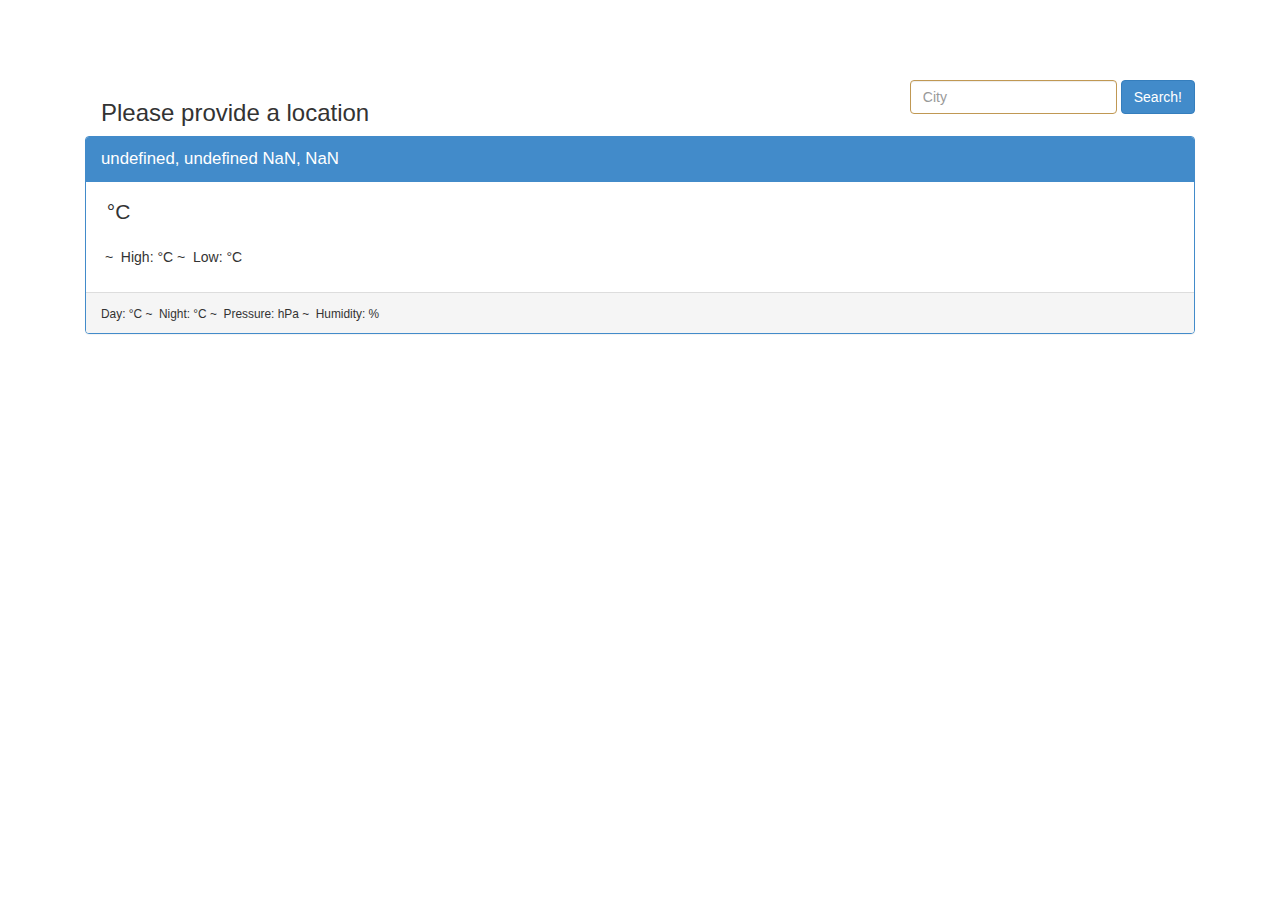
<file: app/index.html>
<!doctype html>
<html lang="en">
    <head>
        <meta name="viewport" content="width=device-width, initial-scale=1.0">
        <meta charset="utf-8">
        <title>OpenWeather App</title>
        <link rel="stylesheet" href="css/bootstrap/css/bootstrap.css"/>
        <link rel="stylesheet" href="css/app.css"/>
    </head>
    <body>
        <div class="container">
            <div ng-view></div>
        </div>
        <script src="lib/angular/angular.js"></script>
        <script src="lib/angular/angular-route.js"></script>
        <script src="lib/angular/angular-resource.js"></script>
        <script src="lib/iso-3166-country-codes-angular/iso-3166-country-codes-angular.js"></script>
        <script src="js/app.js"></script>
        <script src="js/services.js"></script>
        <script src="js/controllers.js"></script>
        <script src="js/filters.js"></script>
        <script src="js/directives.js"></script>
    </body>
</html>
</file>
<file: app/css/app.css>
/* app css stylesheet */

body {
    padding-top: 80px;
    padding-bottom: 180px;
}

.city-search {
  float: right;
}


.weather.panel .panel-heading {
    font-size: 1.2em;
}

.weather.panel .panel-footer {

}
</file>
